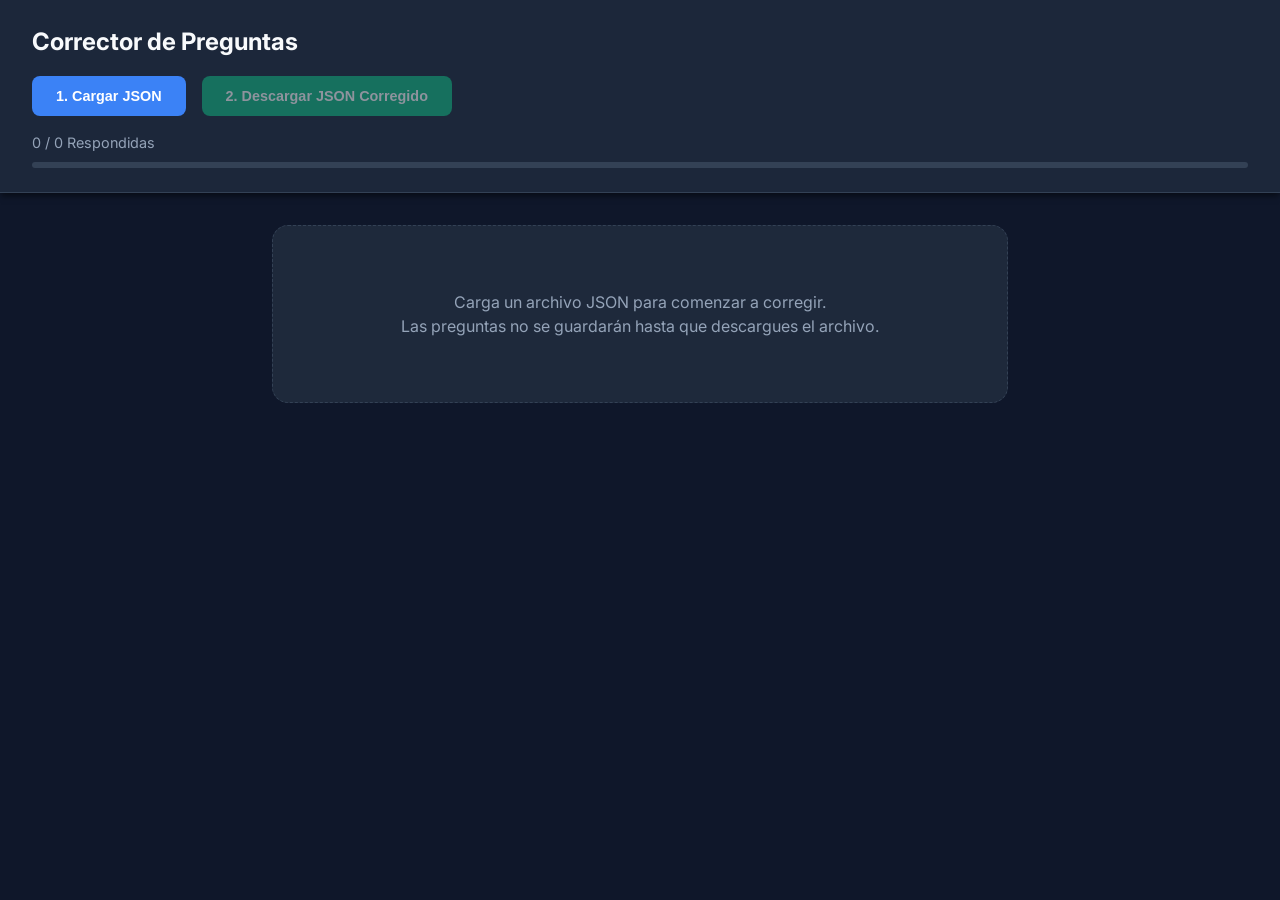
<file: admin/index.html>
<!DOCTYPE html>
<html lang="es">
<head>
    <meta charset="UTF-8">
    <meta name="viewport" content="width=device-width, initial-scale=1.0">
    <title>Corrector de Preguntas PDF</title>
    <link rel="stylesheet" href="style.css">
    <link href="https://fonts.googleapis.com/css2?family=Inter:wght@400;600;700&display=swap" rel="stylesheet">
</head>
<body>
    <header class="header">
        <h1>Corrector de Preguntas</h1>
        <div class="controls">
            <button id="jsonFileBtn" class="btn primary-btn">1. Cargar JSON</button>
            <button id="downloadBtn" class="btn success-btn" disabled>2. Descargar JSON Corregido</button>
        </div>
        <div class="stats">
            <span id="progressText">0 / 0 Respondidas</span>
            <div class="progress-bar">
                <div class="progress-fill" id="progressFill"></div>
            </div>
        </div>
    </header>

    <main class="container">
        <div id="questionsContainer" class="questions-grid">
            <!-- Las preguntas se inyectarán aquí JS -->
            <div class="empty-state">
                <p>Carga un archivo JSON para comenzar a corregir.</p>
                <p>Las preguntas no se guardarán hasta que descargues el archivo.</p>
            </div>
        </div>
    </main>

    <script src="app.js"></script>
</body>
</html>
</file>
<file: admin/style.css>
:root {
    --bg-color: #0f172a;
    --surface-color: #1e293b;
    --text-primary: #f8fafc;
    --text-secondary: #94a3b8;
    --accent: #3b82f6;
    --accent-hover: #2563eb;
    --success: #10b981;
    --success-hover: #059669;
    --correct-bg: rgba(16, 185, 129, 0.2);
    --border-color: #334155;
}

* {
    box-sizing: border-box;
    margin: 0;
    padding: 0;
}

body {
    font-family: 'Inter', sans-serif;
    background-color: var(--bg-color);
    color: var(--text-primary);
    line-height: 1.5;
}

/* Header & Controls */
.header {
    background-color: rgba(30, 41, 59, 0.95);
    backdrop-filter: blur(10px);
    position: sticky;
    top: 0;
    z-index: 100;
    padding: 1.5rem 2rem;
    display: flex;
    flex-direction: column;
    gap: 1rem;
    box-shadow: 0 4px 6px -1px rgba(0, 0, 0, 0.5);
    border-bottom: 1px solid var(--border-color);
}

.header h1 {
    font-size: 1.5rem;
    font-weight: 700;
    color: var(--text-primary);
}

.controls {
    display: flex;
    gap: 1rem;
    flex-wrap: wrap;
}

.btn {
    padding: 0.75rem 1.5rem;
    border-radius: 0.5rem;
    font-weight: 600;
    cursor: pointer;
    border: none;
    transition: all 0.2s ease;
    font-size: 0.9rem;
    display: inline-flex;
    align-items: center;
    justify-content: center;
}

.btn:disabled {
    opacity: 0.5;
    cursor: not-allowed;
}

.primary-btn {
    background-color: var(--accent);
    color: white;
}
.primary-btn:hover { background-color: var(--accent-hover); }

.success-btn {
    background-color: var(--success);
    color: white;
}
.success-btn:hover:not(:disabled) { background-color: var(--success-hover); }

.stats {
    display: flex;
    flex-direction: column;
    gap: 0.5rem;
}

#progressText {
    font-size: 0.9rem;
    color: var(--text-secondary);
}

.progress-bar {
    height: 6px;
    background-color: var(--border-color);
    border-radius: 3px;
    overflow: hidden;
}

.progress-fill {
    height: 100%;
    background-color: var(--success);
    width: 0%;
    transition: width 0.3s ease;
}

/* Container & Questions */
.container {
    max-width: 800px;
    margin: 0 auto;
    padding: 2rem;
}

.empty-state {
    text-align: center;
    padding: 4rem 2rem;
    color: var(--text-secondary);
    background-color: var(--surface-color);
    border-radius: 1rem;
    border: 1px dashed var(--border-color);
}

.questions-grid {
    display: flex;
    flex-direction: column;
    gap: 1.5rem;
}

.question-card {
    background-color: var(--surface-color);
    border-radius: 1rem;
    padding: 1.5rem;
    border: 1px solid var(--border-color);
    transition: transform 0.2s ease, box-shadow 0.2s ease;
}

.question-card:hover {
    transform: translateY(-2px);
    box-shadow: 0 10px 15px -3px rgba(0, 0, 0, 0.5);
}

.q-header {
    display: flex;
    justify-content: space-between;
    margin-bottom: 1rem;
}

.q-id {
    font-weight: 700;
    color: var(--accent);
    font-size: 1.2rem;
}

.q-text {
    font-size: 1.1rem;
    margin-bottom: 1.5rem;
}

.options-grid {
    display: grid;
    grid-template-columns: 1fr;
    gap: 0.75rem;
}

.option-btn {
    display: flex;
    text-align: left;
    background-color: rgba(255, 255, 255, 0.05);
    border: 1px solid var(--border-color);
    padding: 1rem;
    border-radius: 0.5rem;
    color: var(--text-primary);
    cursor: pointer;
    transition: all 0.2s ease;
    align-items: center;
}

.option-btn:hover {
    background-color: rgba(255, 255, 255, 0.1);
    border-color: var(--accent);
}

.option-btn.selected {
    background-color: var(--correct-bg);
    border-color: var(--success);
}

.op-letter {
    font-weight: 700;
    margin-right: 1rem;
    color: var(--accent);
    min-width: 20px;
}
.option-btn.selected .op-letter {
    color: var(--success);
}
</file>
